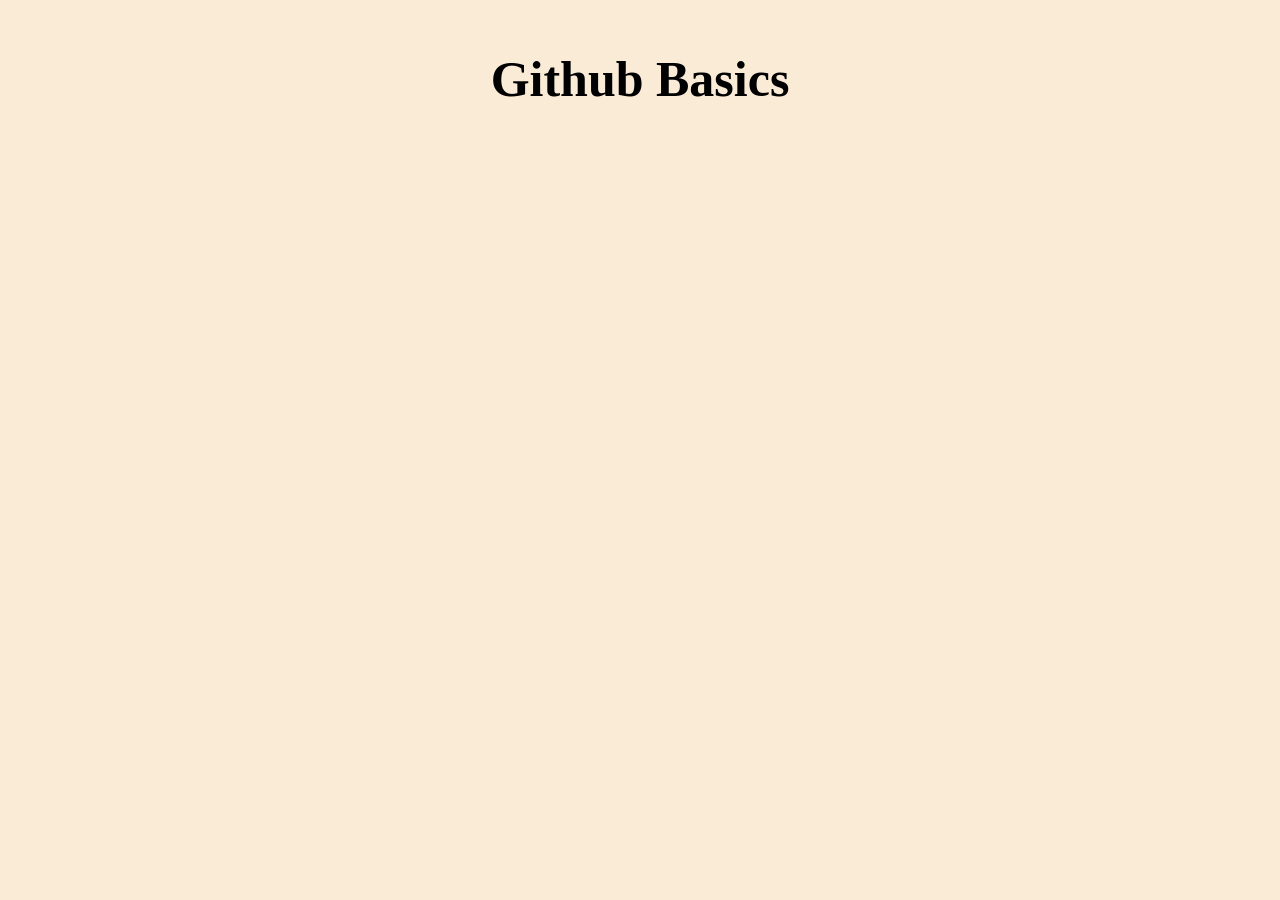
<file: index.html>
<!DOCTYPE html>
<html lang="en">
<head>
    <meta charset="UTF-8">
    <meta name="viewport" content="width=<<device-width>>, initial-scale=1.0">
    <title>Home page</title>
    <link rel="stylesheet" href="../css/style.css">
</head>
<body>
    <h1>Github Basics</h1>
</body>
</html>
</file>
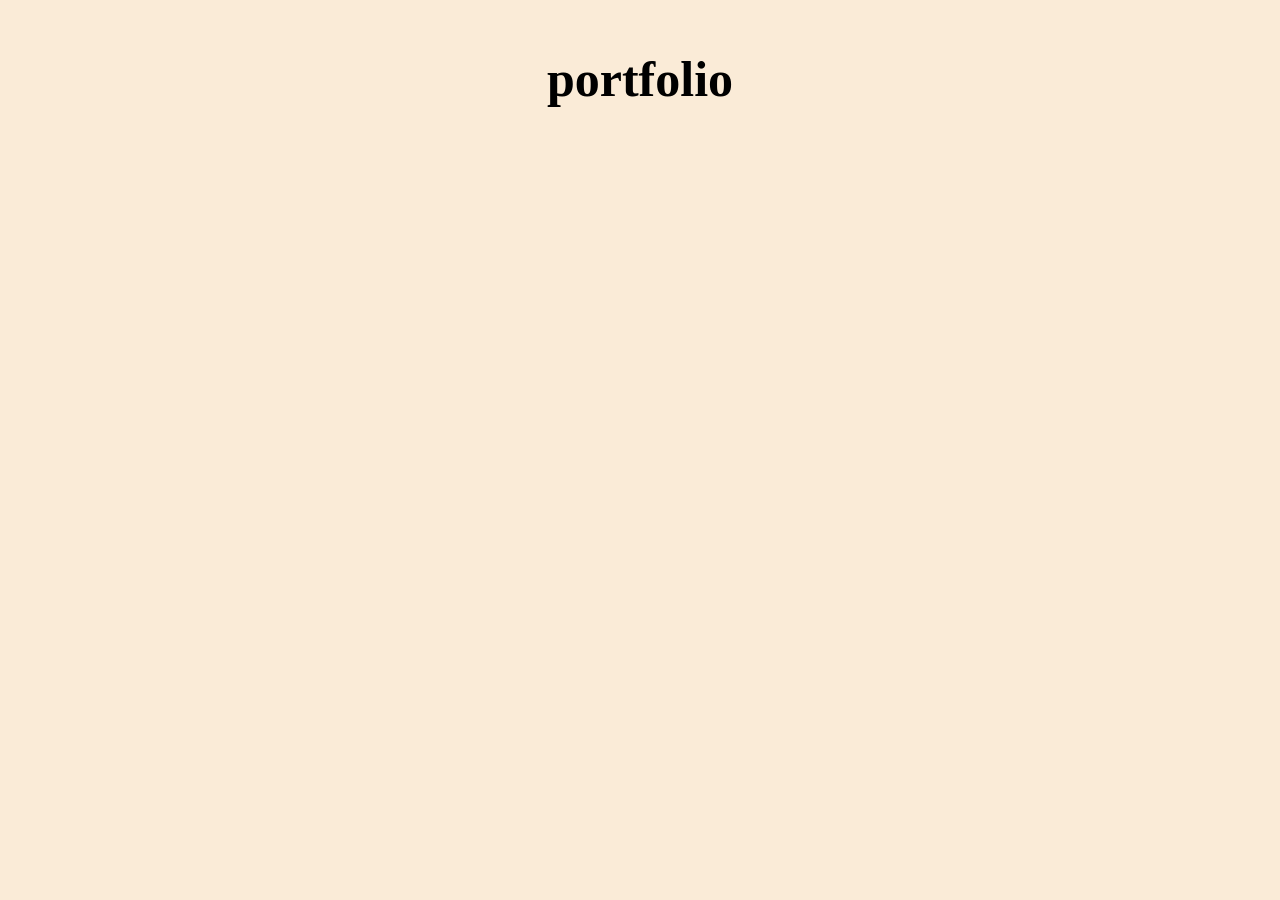
<file: pages/portfolio.html>
<!DOCTYPE html>
<html lang="en">
<head>
    <meta charset="UTF-8">
    <meta name="viewport" content="width=device-width, initial-scale=1.0">
    <title>portfolio</title>
    <link rel="stylesheet" href="../css/style.css">

</head>
<body>
    <h1>portfolio</h1>
</body>
</html>
</file>
<file: css/style.css>
* {
    margin: 0;
    padding: 0;
    box-sizing: border-box;
}

body{
    background-color: antiquewhite;
    font-size: 18px;
    padding: 50px;
}

h1 {
    font-size: 50px;
    text-align: center;
}
</file>
